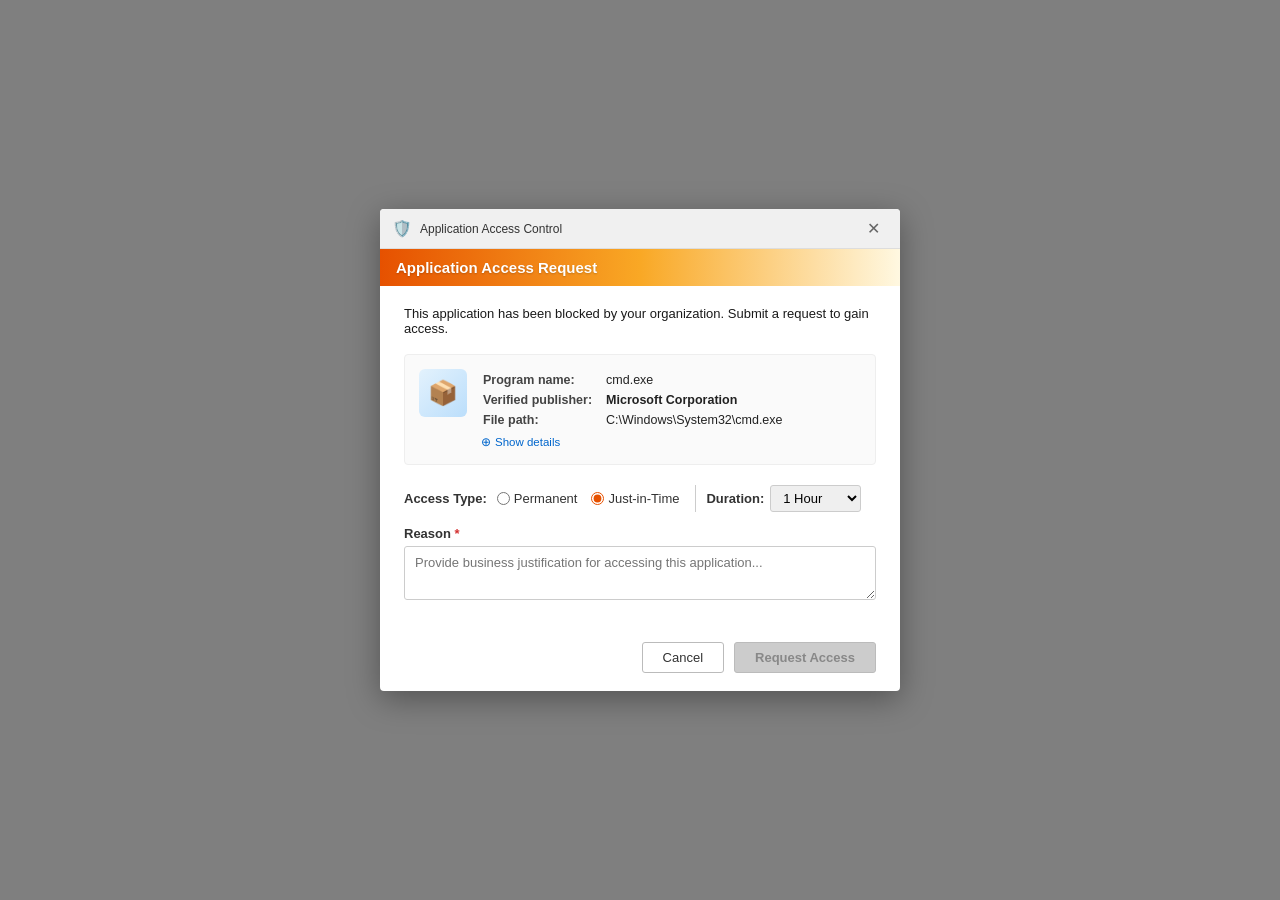
<file: toast.html>
<!DOCTYPE html>
<html lang="en">
<head>
    <meta charset="UTF-8">
    <meta name="viewport" content="width=device-width, initial-scale=1.0">
    <title>Application Access Request</title>
    <style>
        * {
            margin: 0;
            padding: 0;
            box-sizing: border-box;
        }

        body {
            font-family: 'Segoe UI', Tahoma, Geneva, Verdana, sans-serif;
            background: rgba(0, 0, 0, 0.5);
            display: flex;
            justify-content: center;
            align-items: center;
            min-height: 100vh;
        }

        .dialog {
            background: #fff;
            width: 520px;
            border-radius: 4px;
            box-shadow: 0 8px 32px rgba(0, 0, 0, 0.35);
            overflow: hidden;
        }

        .title-bar {
            display: flex;
            align-items: center;
            justify-content: space-between;
            padding: 8px 12px;
            background: #f0f0f0;
            border-bottom: 1px solid #ddd;
        }

        .title-bar-left {
            display: flex;
            align-items: center;
            gap: 8px;
        }

        .title-bar-icon { font-size: 16px; }

        .title-bar-title { font-size: 12px; color: #333; }

        .title-bar-close {
            background: none;
            border: none;
            font-size: 16px;
            cursor: pointer;
            color: #666;
            padding: 2px 8px;
            border-radius: 3px;
        }

        .title-bar-close:hover { background: #e81123; color: #fff; }

        .header-banner {
            background: linear-gradient(to right, #e65100, #f9a825, #fff8e1);
            padding: 10px 16px;
        }

        .header-banner h2 {
            color: #fff;
            font-size: 15px;
            font-weight: 600;
            text-shadow: 0 1px 2px rgba(0,0,0,0.2);
        }

        .content { padding: 20px 24px; }

        .question {
            font-size: 13px;
            color: #1a1a1a;
            margin-bottom: 18px;
            font-weight: 500;
        }

        .app-summary {
            display: flex;
            gap: 14px;
            margin-bottom: 20px;
            padding: 14px;
            background: #fafafa;
            border: 1px solid #eee;
            border-radius: 4px;
        }

        .app-icon {
            width: 48px;
            height: 48px;
            background: linear-gradient(135deg, #e3f2fd, #bbdefb);
            border-radius: 6px;
            display: flex;
            align-items: center;
            justify-content: center;
            font-size: 24px;
            flex-shrink: 0;
        }

        .app-info-table { font-size: 12.5px; }

        .app-info-table tr td {
            padding: 2px 0;
            vertical-align: top;
        }

        .app-info-table tr td:first-child {
            font-weight: 600;
            color: #444;
            padding-right: 12px;
            white-space: nowrap;
        }

        .app-info-table tr td:last-child { color: #222; }

        .verified-yes { font-weight: 700; color: #1b5e20; }

        .details-row { display: none; }
        .details-row.visible { display: table-row; }

        .toggle-details {
            font-size: 11.5px;
            color: #0066cc;
            cursor: pointer;
            background: none;
            border: none;
            font-family: inherit;
            padding: 4px 0 0;
            display: inline-flex;
            align-items: center;
            gap: 4px;
        }

        .toggle-details:hover { text-decoration: underline; }

        .form-row {
            display: flex;
            align-items: center;
            margin-bottom: 14px;
            gap: 10px;
            flex-wrap: wrap;
        }

        .form-row > label {
            font-size: 13px;
            font-weight: 600;
            color: #333;
            white-space: nowrap;
        }

        .radio-group {
            display: flex;
            gap: 14px;
        }

        .radio-option {
            display: flex;
            align-items: center;
            gap: 4px;
            cursor: pointer;
            font-size: 13px;
            color: #333;
        }

        .radio-option input { accent-color: #e65100; }

        .jit-duration {
            display: none;
            align-items: center;
            gap: 6px;
            margin-left: 6px;
            padding-left: 10px;
            border-left: 1px solid #ccc;
        }

        .jit-duration.visible { display: flex; }

        .jit-duration label {
            font-size: 13px;
            font-weight: 600;
            color: #333;
            white-space: nowrap;
        }

        .jit-duration select {
            padding: 4px 8px;
            font-size: 13px;
            border: 1px solid #ccc;
            border-radius: 3px;
        }

        .reason-section { margin-bottom: 6px; }

        .reason-section label {
            font-size: 13px;
            font-weight: 600;
            color: #333;
            display: block;
            margin-bottom: 5px;
        }

        .reason-section label .required { color: #d32f2f; }

        .reason-section textarea {
            width: 100%;
            padding: 8px 10px;
            font-size: 13px;
            font-family: inherit;
            border: 1px solid #ccc;
            border-radius: 3px;
            resize: vertical;
            min-height: 54px;
        }

        .reason-section textarea:focus {
            outline: none;
            border-color: #e65100;
            box-shadow: 0 0 0 2px rgba(230,81,0,0.12);
        }

        .footer {
            display: flex;
            justify-content: flex-end;
            gap: 10px;
            padding: 12px 24px 18px;
        }

        .btn {
            padding: 7px 20px;
            font-size: 13px;
            font-family: inherit;
            border-radius: 3px;
            cursor: pointer;
        }

        .btn-cancel { background: #fff; border: 1px solid #bbb; color: #333; }
        .btn-cancel:hover { background: #f5f5f5; }

        .btn-submit { background: #e65100; border: 1px solid #bf360c; color: #fff; font-weight: 600; }
        .btn-submit:hover { background: #bf360c; }
        .btn-submit:disabled { background: #ccc; border-color: #bbb; color: #888; cursor: not-allowed; }

        .success-message { display: none; text-align: center; padding: 30px 20px; }
        .success-message .checkmark { font-size: 44px; margin-bottom: 10px; }
        .success-message h3 { color: #2e7d32; margin-bottom: 6px; }
        .success-message p { font-size: 13px; color: #555; }
    </style>
</head>
<body>
    <div class="dialog">
        <div class="title-bar">
            <div class="title-bar-left">
                <span class="title-bar-icon">🛡️</span>
                <span class="title-bar-title">Application Access Control</span>
            </div>
            <button class="title-bar-close" onclick="window.close()">✕</button>
        </div>

        <div class="header-banner">
            <h2>Application Access Request</h2>
        </div>

        <div class="content" id="mainContent">
            <p class="question">This application has been blocked by your organization. Submit a request to gain access.</p>

            <div class="app-summary">
                <div class="app-icon">📦</div>
                <div>
                    <table class="app-info-table">
                        <tr><td>Program name:</td><td>cmd.exe</td></tr>
                        <tr><td>Verified publisher:</td><td class="verified-yes">Microsoft Corporation</td></tr>
                        <tr><td>File path:</td><td>C:\Windows\System32\cmd.exe</td></tr>
                        <tr class="details-row"><td>Argument:</td><td>"C:\Windows\System32\cmd.exe"</td></tr>
                        <tr class="details-row"><td>SHA-256:</td><td style="font-size:11px;word-break:break-all;">b99d61d874728edc0918ca0eb10eab93d381e7367e377406e65963366c874714</td></tr>
                    </table>
                    <button class="toggle-details" onclick="toggleDetails()">
                        <span id="toggleIcon">⊕</span> <span id="toggleText">Show details</span>
                    </button>
                </div>
            </div>

            <div class="form-row">
                <label>Access Type:</label>
                <div class="radio-group">
                    <label class="radio-option">
                        <input type="radio" name="accessType" value="permanent" onchange="toggleJIT()">
                        <span>Permanent</span>
                    </label>
                    <label class="radio-option">
                        <input type="radio" name="accessType" value="jit" onchange="toggleJIT()" checked>
                        <span>Just-in-Time</span>
                    </label>
                </div>
                <div class="jit-duration visible" id="jitOptions">
                    <label>Duration:</label>
                    <select id="jitDuration">
                        <option value="1">1 Hour</option>
                        <option value="2">2 Hours</option>
                        <option value="4">4 Hours</option>
                        <option value="8">8 Hours</option>
                        <option value="12">12 Hours</option>
                        <option value="24">24 Hours</option>
                    </select>
                </div>
            </div>

            <div class="reason-section">
                <label>Reason <span class="required">*</span></label>
                <textarea id="reasonInput" placeholder="Provide business justification for accessing this application..." oninput="validateForm()"></textarea>
            </div>
        </div>

        <div class="success-message" id="successMessage">
            <div class="checkmark">✅</div>
            <h3>Request Submitted</h3>
            <p>Your access request has been sent for approval.<br>You will be notified once reviewed.</p>
        </div>

        <div class="footer" id="footerButtons">
            <button class="btn btn-cancel" onclick="window.close()">Cancel</button>
            <button class="btn btn-submit" id="submitBtn" disabled onclick="submitRequest()">Request Access</button>
        </div>
    </div>

    <script>
        function toggleDetails() {
            const rows = document.querySelectorAll('.details-row');
            const icon = document.getElementById('toggleIcon');
            const text = document.getElementById('toggleText');
            const visible = !rows[0].classList.contains('visible');
            rows.forEach(r => r.classList.toggle('visible', visible));
            icon.textContent = visible ? '⊖' : '⊕';
            text.textContent = visible ? 'Hide details' : 'Show details';
        }

        function toggleJIT() {
            const jit = document.querySelector('input[name="accessType"][value="jit"]').checked;
            document.getElementById('jitOptions').classList.toggle('visible', jit);
        }

        function validateForm() {
            document.getElementById('submitBtn').disabled = document.getElementById('reasonInput').value.trim().length === 0;
        }

        function submitRequest() {
            const accessType = document.querySelector('input[name="accessType"]:checked').value;
            const reason = document.getElementById('reasonInput').value.trim();
            const duration = accessType === 'jit' ? document.getElementById('jitDuration').value + ' Hour(s)' : 'Permanent';
            console.log('Access Request:', { accessType, duration, reason });

            document.getElementById('mainContent').style.display = 'none';
            document.getElementById('footerButtons').style.display = 'none';
            document.getElementById('successMessage').style.display = 'block';
        }

        toggleJIT();
    </script>
</body>
</html>
</file>
